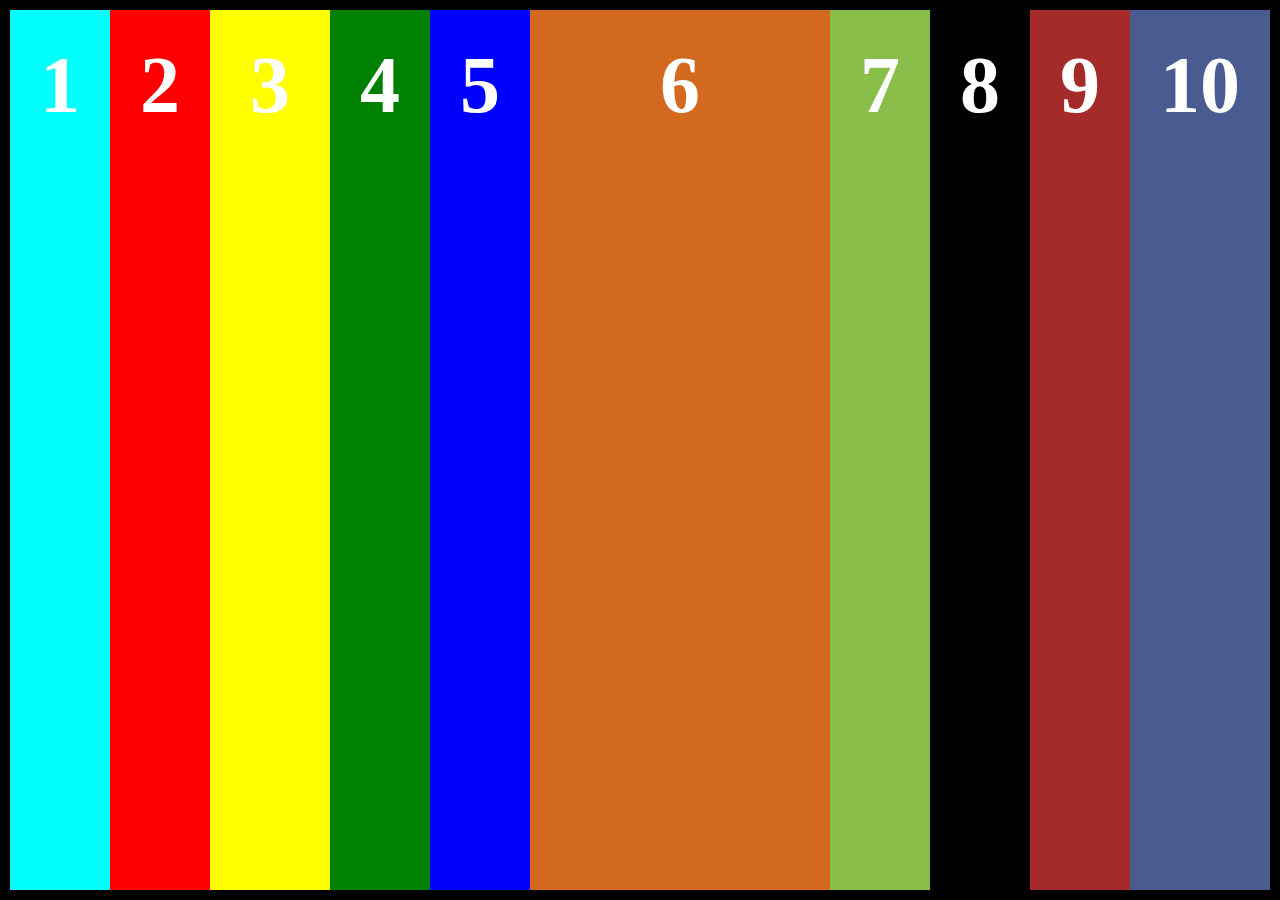
<file: index.html>
<!DOCTYPE html>
<html lang="en">
<head>
    <meta charset="UTF-8">
    <meta name="viewport" content="width=device-width, initial-scale=1.0">
    <title>Document</title>
    <link rel="stylesheet" href="style.css">
</head>
<body>
    <div class="ctn">
        <div class="box box1">1</div>
        <div class="box box2">2</div>
        <div class="box box3">3</div>
        <div class="box box4">4</div>
        <div class="box box5">5</div>
        <div class="box box6">6</div>
        <div class="box box7">7</div>
        <div class="box box8">8</div>
        <div class="box box9">9</div>
        <div class="box box10">10</div>
    </div>
</body>
</html>
</file>
<file: style.css>
*,
*::before,
*::after {
    box-sizing: border-box;
}

body {
    margin: 0;
}

.box {
    font-size: 80px;
    padding: 30px;
    text-align: center;
    font-weight: bold;
    color: white;
}

.box1 { background-color: aqua;}
.box2 { background-color: red;}
.box3 { background-color: yellow;}
.box4 { background-color: green;}
.box5 { background-color: blue;}
.box6 { background-color: chocolate;}
.box7 { background-color: rgb(137, 190, 75);}
.box8 { background-color: black;}
.box9 { background-color: brown;}
.box10 { background-color: rgb(74, 91, 146);}

.ctn {
    border: 10px solid;
    display: flex;
    /* flex-wrap: wrap-reverse; */
    /* flex-direction: column; */
    /* flex-direction: column-reverse; */
    /* flex-wrap: wrap; */
    /* justify-content: flex-start; */
    /* justify-content: flex-end; */
    /* justify-content: center; */
    /* justify-content: space-between; */
    /* justify-content: space-around; */
    /* justify-content: space-evenly; */
    height: 100vh;
    /* align-items: flex-start; */
    /* align-items: stretch; */
    /* align-items: flex-end; */
    /* align-items: center; */
}

.box {
    flex: 1;
    /* width: 25%; */
}

.box3 {
    /* font-size: 200px; */
    /* order: 1; */
    flex: 2;
}

.box6 {
    /* font-size: 30px; */
    /* order: -4; */
    flex: 8;
}

.box9 {
    /* font-size: 60px; */
    /* order: -8; */
}
</file>
